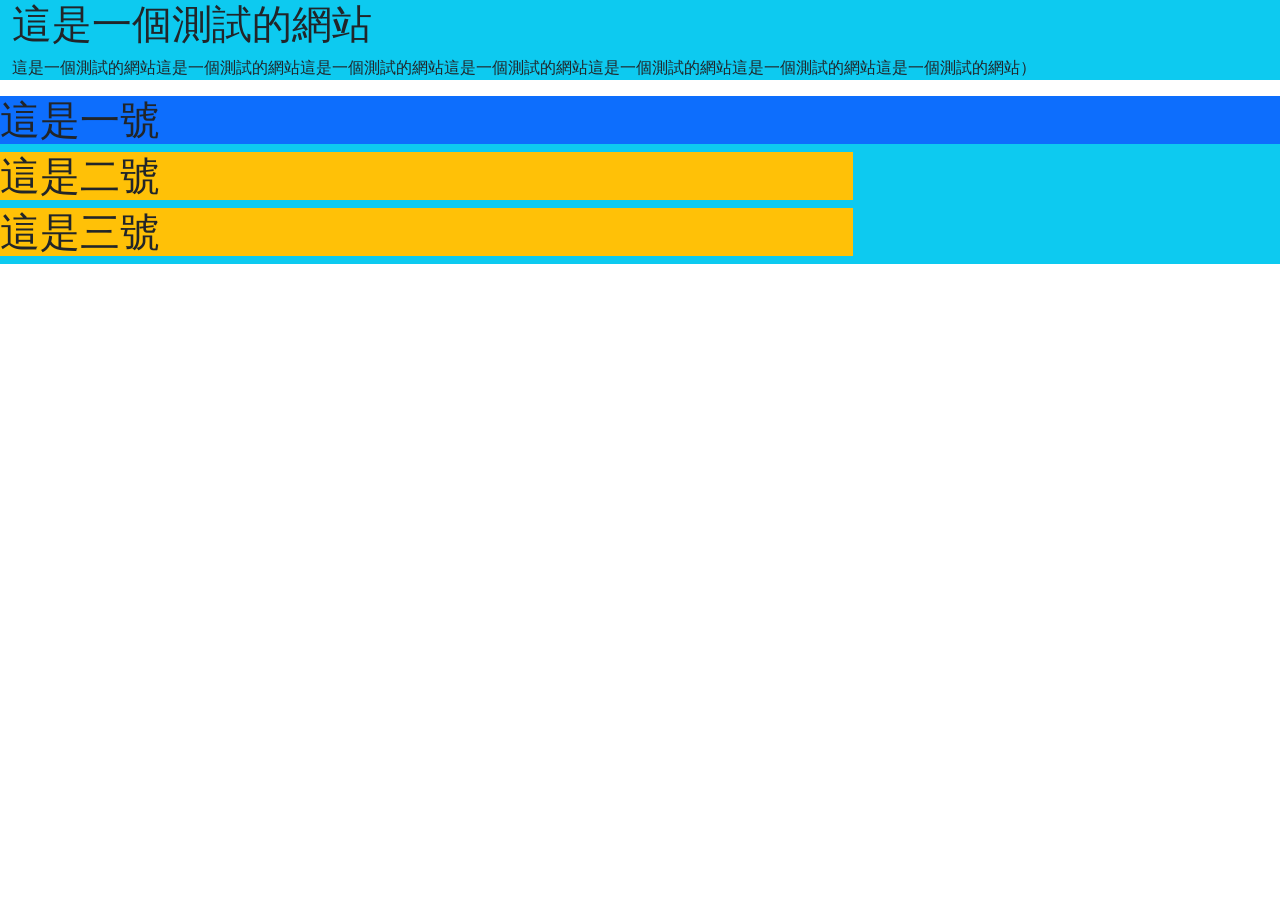
<file: newbt5.html>
<!DOCTYPE html>
<html lang="zh-TW">
<head>
    <meta charset="UTf-8" />
    <meta name="viewport" content="width=device-width, initial-scale=1, shrink-to-fit=no" />
    <title>!A112010063 Bootstrap測試</title>
    <!--CSS only -->
    <link href="https://cdn.jsdelivr.net/npm/bootstrap@5.1.1/dist/css/bootstrap.min.css" rel="stylesheet" integrity=>
    <!-- JavaScript Bundle with Popper -->
    <script src="https://cdn.jsdelivr.net/npm/bootstrap@5.1.1/dist/js/bootstrap.bundle.min.js" integrity="sha384-/bQ"></script>
</head>
<body>
    <div class="container-fluid bg-info">
        <h1>這是一個測試的網站</h1>
        <p>這是一個測試的網站這是一個測試的網站這是一個測試的網站這是一個測試的網站這是一個測試的網站這是一個測試的網站這是一個測試的網站）
    </div>
        <div class="row">
            <div class="container-fluid bg-info">
            <div class="c0l-4 bg-primary">
                <h1>這是一號</h1>
            </div>
            <div class="col-8 bg-warning">
                <h1>這是二號</h1>
            </div>
            <div class="col-8 bg-warning">
                <h1>這是三號</h1>
            </div>
        </div>
    </div>
</body>
</html>
</file>
